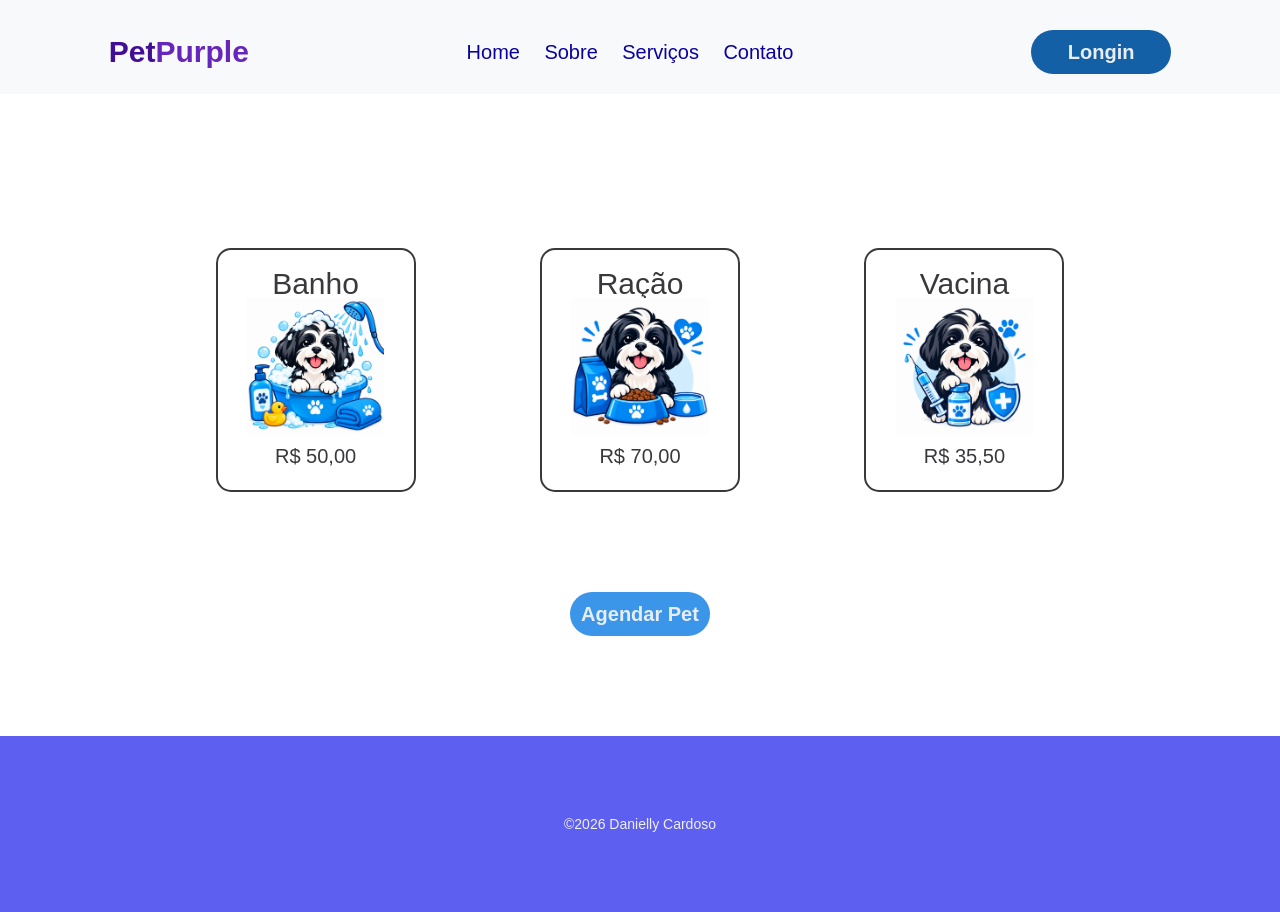
<file: servicos.html>
<!DOCTYPE html>
<html lang="en">

<head>
    <meta charset="UTF-8">
    <meta name="viewport" content="width=device-width, initial-scale=1.0">
    <title>Pet Dany</title>
    <link rel="stylesheet" href="style.css">
    <link rel="preconnect" href="https://fonts.googleapis.com">
<link rel="preconnect" href="https://fonts.gstatic.com" crossorigin>
<link href="https://fonts.googleapis.com/css2?family=Oxygen:wght@300;400;700&display=swap" rel="stylesheet">
</head>

<body>
    <header>
        <div class="nome"_><span class="n1">Pet</span><span class="n2">Purple</span></div>
        <nav>
    <ul>
                <li><a href="index.html" class="link-menu">Home</a></li>
                <li><a class="link-menu">Sobre</a></li>
                <li><a href="servicos.html"  class="link-menu">Serviços</a></li>
                <li><a class="link-menu">Contato</a></li>
            </ul>
        </nav>
        <button class="botao-login">Longin</button>
    </header>
    <main>
        <!--abre uma nova aba tanget="_black"-->
        <!--define o link href="compra.html"-->
        <ul class="servicos">
            <li><a tanget="_black" href="compra.html" class="lista-servicos">
                    <h2 class="h2-servicos">Banho</h2>
                    <img src="img/banho.png" class="img-card">
                    <p class="preco">R$ 50,00</p>
                </a></li>
            <li><a tanget="_black" href="compra.html" class="lista-servicos">
                    <h2 class="h2-servicos">Ração</h2>
                    <img src="img/racao.png" class="img-card">
                    <p class="preco">R$ 70,00</p>
                </a></li>
                <li><a tanget="_black" href="compra.html" class="lista-servicos">
                    <h2 class="h2-servicos">Vacina</h2>
                    <img src="img/vacina.png" class="img-card">
                    <p class="preco">R$ 35,50</p>
                </a></li> 
        </ul>
        <button onclick="whatZap()" class="agenda">Agendar Pet</button>
        </main>
    <footer>
        <p>&copy;2026 Danielly Cardoso</p>

    </footer>





<script src="app.js"></script>
</body>

</html>
</file>
<file: style.css>
* {
    margin: 0;
    padding: 0;
    box-sizing: border-box;
    font-family: " Mortserrat", sans-serif;
}

li {
    display: inline-block;
}

nav {
    display: inline-block;
}

header {
    margin: 0px 0px 144px 0px;
    background-color: #f8f9fa;
    padding: 30px 0 20px 0;
    border-color: 2px solid #f0f0f0;

    display: flex;
    align-items: center;
    justify-content: space-around;

}
.nome{

   font-size: 30px;
   font-weight: 700;
}
.n1{
 color:#420e96;
}
.n2{
color: #6626bb;
}

a {
    font-weight: 500;
    font-size: 20px;
    line-height: 28px;
    margin: 0 20px 0 0;
    cursor: pointer;
    color: #0b009e;
   transition:opacity 0.3s;
   text-decoration: none;
}

a:hover {
    opacity: 0.8;

}

.botao-login {
    width: 140px;
    height: 44px;
    border-radius: 200px;
    cursor: pointer;
    background: #1460a7;
    border: none;
    font-size: 20px;
    font-weight: 600;
    color: rgb(232, 237, 241);
    transition: opacity 0.2s;
}

.botao-login:hover {
    opacity: o.3;
    background-color: rgb(53, 125, 233);
}


.logo {
    width: 40%;
    max-width: 300px;
    vertical-align: middle;
    border-radius: 15px;
    margin: 0 3% 0 0;
}

.texto {
    width: 40%;
    display: inline-block;
    vertical-align: middle;
    text-align: left;
    margin: 0 0 0 40px;
}

main {
    text-align: center;
}

.botao-explore {
    width: 150px;
    height: 37px;
    cursor: pointer;
    background-color: rgb(100, 146, 233);
    border: none;
    border-radius: 20px;
    font-size: 20px;
    font-weight: 400;
    box-shadow: 0 0 5px rgba(0, 0, 0, 0.7);
    transition: background-color;
}

.botao-explore:hover {
    background-color: rgb(32, 32, 116)3;
   
}

.titulo {

    font-size: 30px;
    font-weight: 800;
    color: rgb(109, 96, 96);
}

.subtitulo {
    color: rgb(68, 62, 62);
    line-height: 1.5;

}

.paragrafo {
    font-size: 16px;
    font-weight: 400;
    line-height: 24px;
    color: rgb(12, 10, 10);
    text-align: justify;
    margin: 20px 0 40px 0;
    max-width: 500px;
}

footer {
    text-align: center;
    background-color: rgb(93, 95, 241);
    padding: 80px 0 80px 0;
    font-size: 14px;
    margin-top: 100px;
    color:#f0f0f0
}
.img-dog{
    display: block;
    width: 300px;
    height: 250px;
    object-fit: cover;
    margin:80px auto 0 auto;
    border-radius: 15px;
    
}
.servicos{
    padding: 10px 0 100px 0;

}
.h2-servicos{
font-weight: 500;
}

.lista-servicos{
    width: 200px;
  
    display:block;
    text-decoration: none;
    color:rgba(8, 8, 12, 0.801);
    border: 2px solid;
    margin: 0 60px;
    padding: 20px 0;
    border-radius: 15px;
    transition:box-shadow 0.2s, transform 0.2s ;
}
.lista-servicos:hover{
    box-shadow: 0 5px 5px rgba(148, 144, 144, 0.582);
    transform: translateY(-2px);
}
.img-card{
    width: 70%;
}

.agenda  {
    width: 140px;
    height: 44px;
    border-radius: 200px;
    cursor: pointer;
    background: #3b95e9;
    border: none;
    font-size: 20px;
    font-weight: 600;
    color: rgb(232, 237, 241);
    transition: scale 0.3s;
}

.agenda:hover {
    opacity: o.3;
    background-color: rgb(53, 125, 233);
    scale: 1.02;
}

@media(max-width:768px) {
    header {
        margin: 0px 0px 30px 0;
        text-align: center;
        width: 100%;
    }
.nome{
    display:none;
}

    a {
        font-weight: 500;
        font-size: 16px;
        line-height: 28px;
        margin: 0 5px 0 0;

    }

    .botao-login {
        width: 90px;
        height: 32px;
        border-radius: 15px;
        font-size: 16px;
        font-weight: 500;
    }

    .logo {
        width: 50%;
        display: block;
        margin: 0 auto 50px auto;
    }

    .texto {
        width: 80%;
        text-align: center;
    }

    .titulo {
        font-size: 30px;
    }
    .h2-servicos{
        font-weight: 400;
        font-size: 22px;
        }
                .lista-servicos {
                    width: 200px;
                    margin: 17px 10;
                    padding: 16px 0;
        
                }
        
                }
</file>
